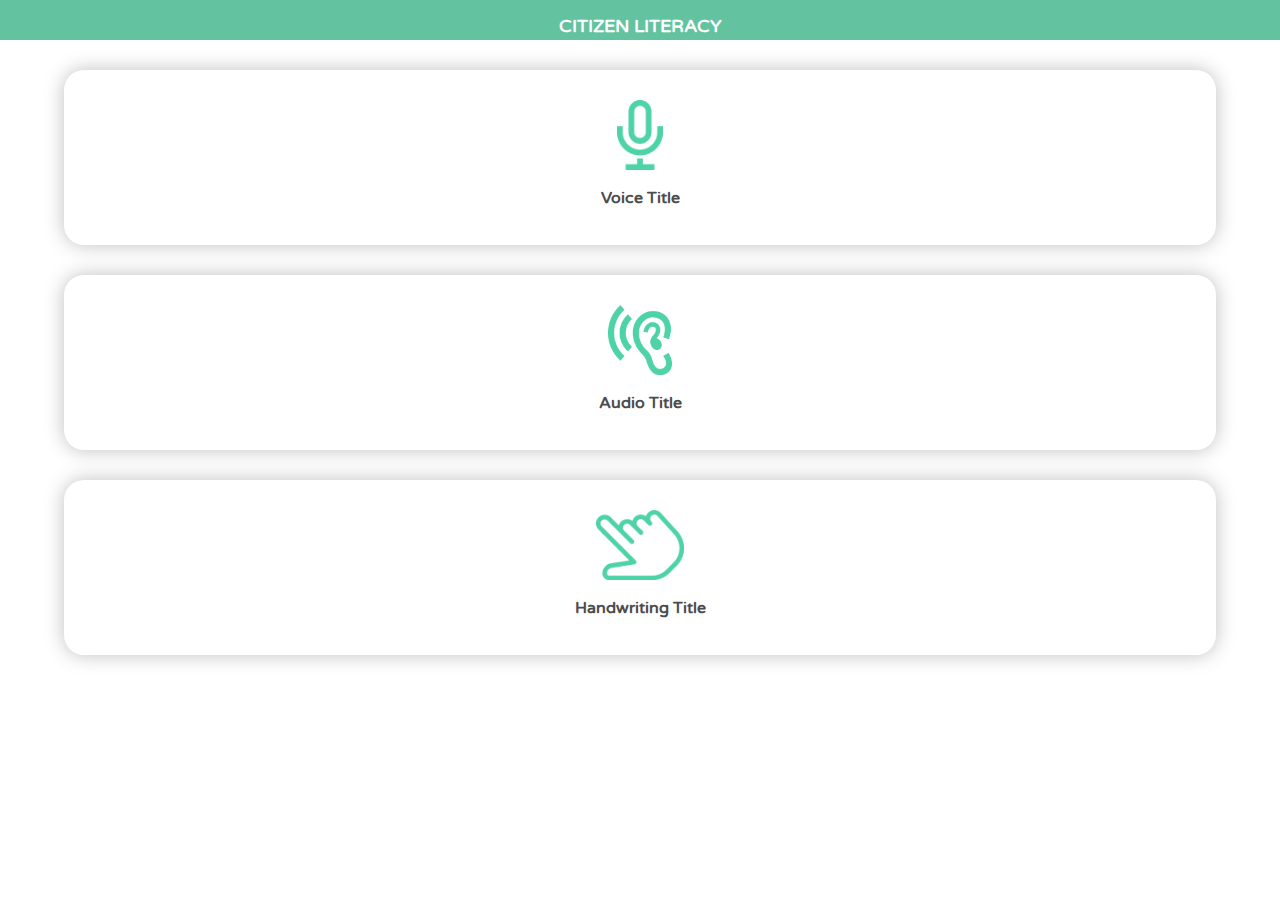
<file: index.html>
<!DOCTYPE html>
<html>

<head>
    <title>Citizen Literacy - Home</title>
    <meta charset="UTF-8">
    <meta name="description" content="">
    <meta name="keywords" content="">
    <meta name="viewport" content="width=device-width, initial-scale=1.0">
    <link href="https://fonts.googleapis.com/css?family=Varela+Round" rel="stylesheet">
    <link rel="stylesheet" href="css/style_main.css">
</head>

<body onload="fadeIn()">
    <div class="container">
        <div class="header-container">
            <h2 class="heading">Citizen Literacy</h2>
        </div>

        <div class="card-container">

            <div class="card" id="voice" onclick="voiceUrl()">
                <img src="img/mic.png" class="title-image" alt="Voice Activity">
                <div class="link-container">
                    <h2 class="sub-heading link">Voice Title
                        <i class="right"></i>
                    </h2>
                </div>
            </div>

            <div class="card" id="audio" onclick="selectionUrl()">
                <img src="img/ear.png" class="title-image" alt="Audio Activity">
                <div class="link-container">
                    <h2 class="sub-heading link">Audio Title
                        <i class="right"></i>
                    </h2>
                </div>
            </div>

            <div class="card" id="handwriting" onclick="handwritingUrl()">
                <img src="img/touch.png" class="title-image" alt="Handwriting Activity">
                <div class="link-container">
                    <h2 class="sub-heading link">Handwriting Title
                        <i class="right"></i>
                    </h2>
                </div>
            </div>
        </div>

        <script src="js/main.js"></script>
    </div>

</body>

</html>
</file>
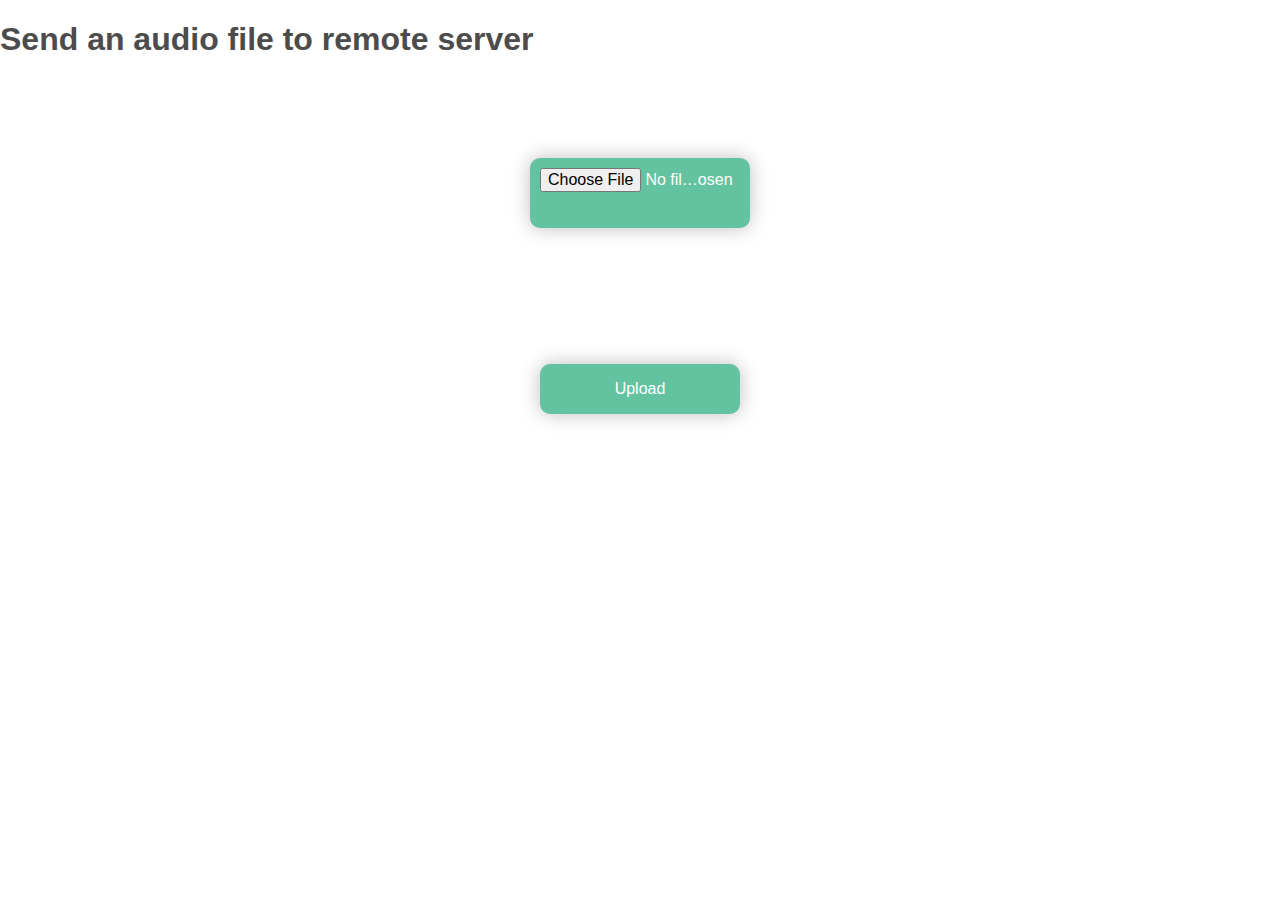
<file: audio.html>
<!DOCTYPE html>
<html>

<head>
    <title>Citizen Literacy - Audio</title>
    <meta charset="UTF-8">
    <meta name="description" content="">
    <meta name="keywords" content="">
    <meta name="viewport" content="width=device-width, initial-scale=1.0">
    <link rel="stylesheet" href="css/style_main.css">
</head>

<body onload="init(), fadeIn()">

    <h1>Send an audio file to remote server</h1>
	
    <div>
		<form onsubmit="event.preventDefault(); return sendFormData(this);">
			<input class="btn-main" type="file" name="audio_file" accept="audio/*" required /><br><br>
			<input type="submit" value="Upload" class="btn-main" />
		</form>
		
		<div id="response-container"></div>
    </div>
	
    <script src="js/main.js"></script>
    <script src="js/audio.js"></script>

</body>

</html>
</file>
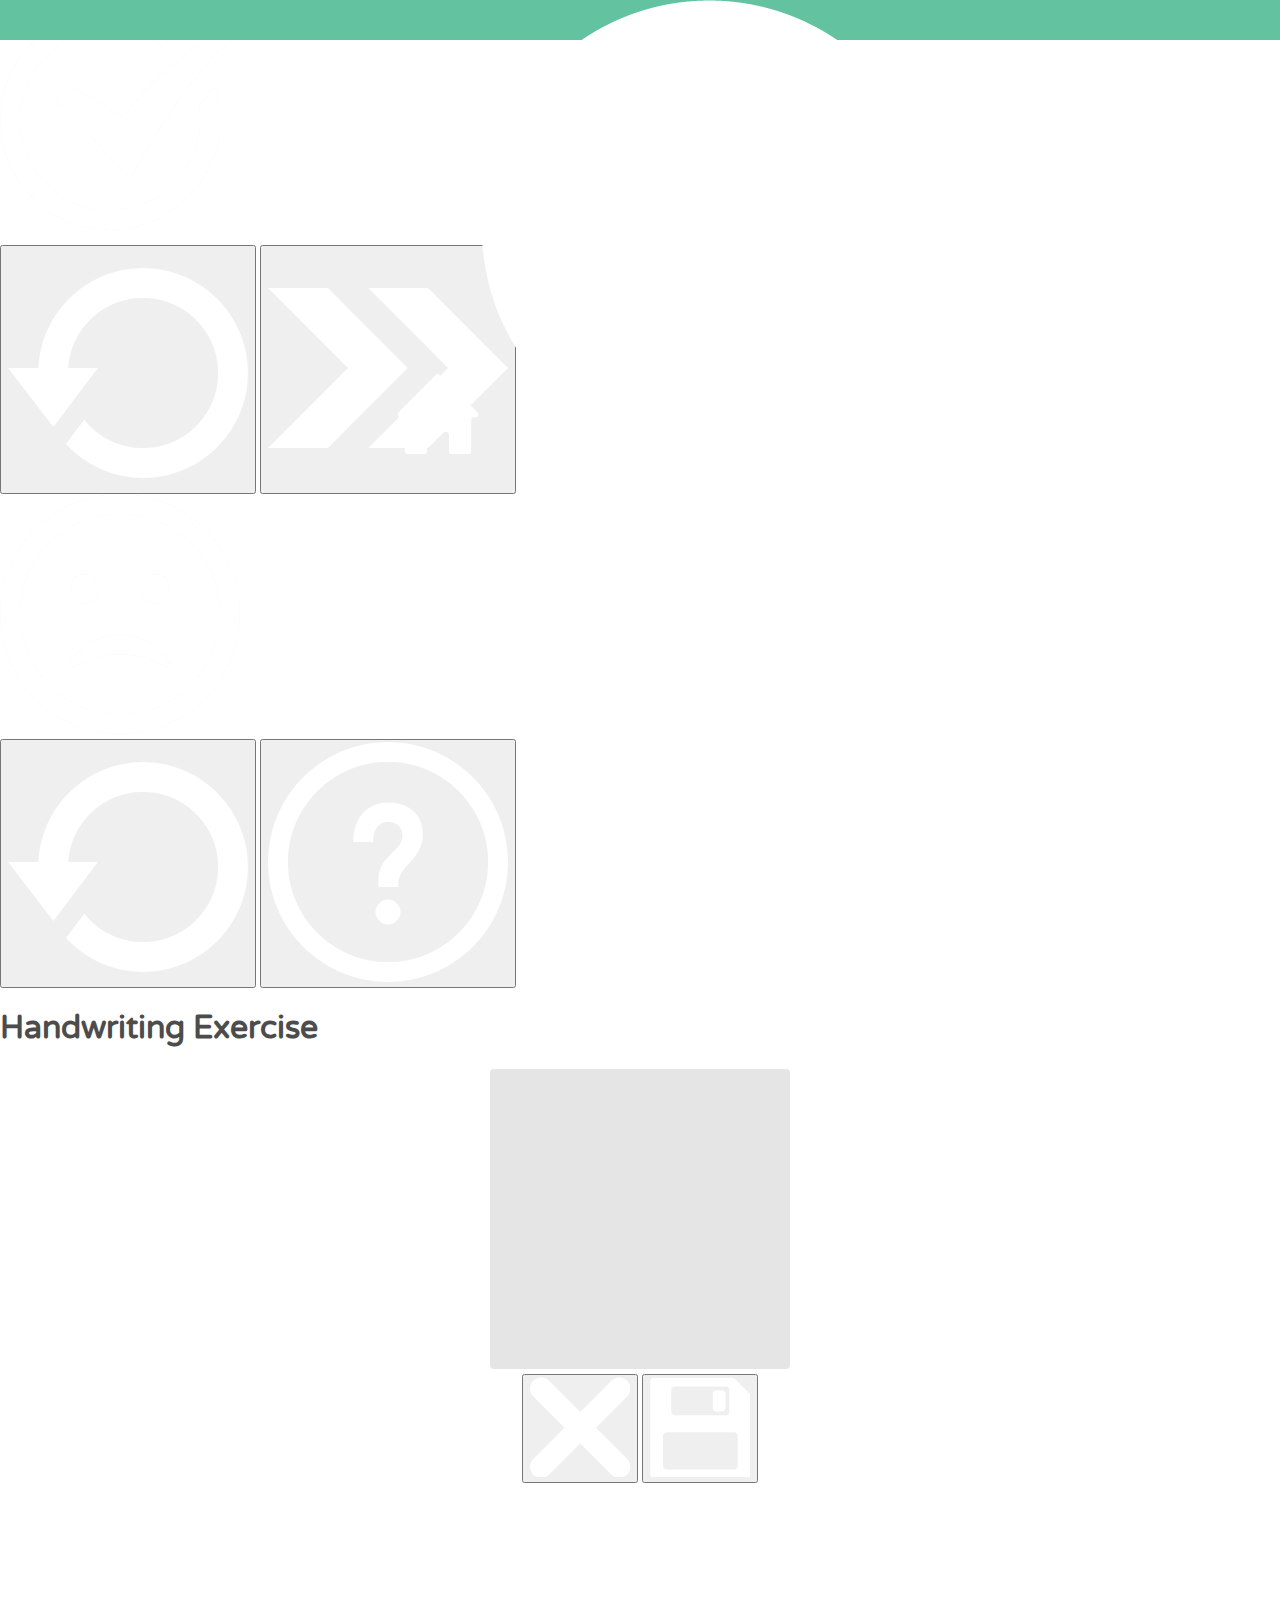
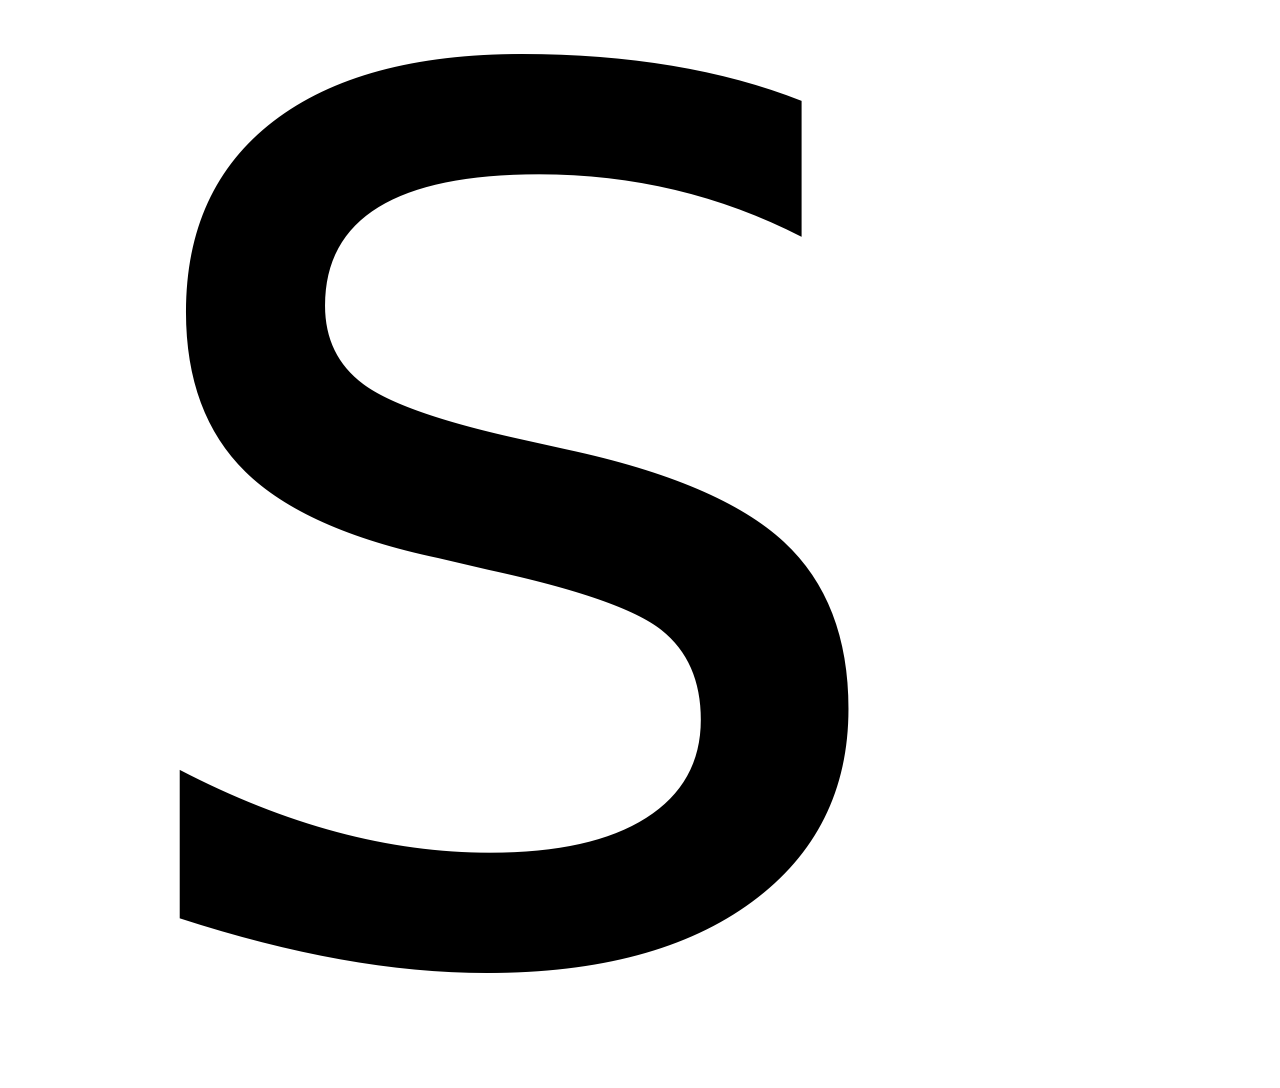
<file: handwriting.html>
<!DOCTYPE html>
<html>

<head>
    <title>Citizen Literacy - Handwriting</title>
    <meta charset="UTF-8">
    <meta name="description" content="">
    <meta name="keywords" content="">
    <meta name="viewport" content="width=device-width, initial-scale=1.0">
    <link href="https://fonts.googleapis.com/css?family=Varela+Round" rel="stylesheet">
    <link rel="stylesheet" href="css/style_main.css">
</head>

<body onload="init(), fadeIn()">
    <div class="container">

        <div class="inactive" id="response-correct-wrapper">
            <div class="correct-container" id="response-correct-container">
                <img src="img/correct.png" alt="" class="correct-tick">
                <div class="second-row">
                    <button class="btn-third" onclick="retryCorrect()">
                        <img src="img/retry.png" alt="" class="correct-retry">
                    </button>
                    <span class="separate" id="instance-2"></span>
                    <button class="btn-third" onclick="nextUrl()">
                        <img src="img/next.png" alt="" class="correct-next">
                    </button>
                </div>
            </div>
        </div>

        <div class="inactive" id="response-incorrect-wrapper">
            <div class="incorrect-container" id="response-incorrect-container">
                <img src="img/sad.png" alt="" class="incorrect-tick">
                <div class="second-row">
                    <button class="btn-third btn-incorrect" onclick="retryIncorrect()">
                        <img src="img/retry.png" alt="" class="incorrect-retry">
                    </button>
                    <span class="separate" id="instance-2"></span>
                    <button class="btn-third btn-incorrect" onclick="nextUrl()">
                        <img src="img/help.png" alt="" class="incorrect-next">
                    </button>
                </div>
            </div>
        </div>


        <div class="header-container">
            <a href="index.html">
                <i class="left"></i>
                <img src="img/home.png" alt="Home Button" class="home-link">
            </a>
            <img src="img/logo_white.png" alt="=Logo White" class="header-logo">
        </div>

        <h1 class="title">Handwriting Exercise</h1>

        <div id="sketchpadapp">
            <canvas id="sketchpad" height="300" width="300"></canvas>

            <div class="controls">

                <button type="submit" value="Clear Sketchpad" id="clearbutton" class="btn-secondary" onclick="clearCanvas(canvas,ctx);">
                    <img src="img/clear.png" alt="Save" class="btn-image">
                </button>

                <span class="separate"></span>

                <button type="button" value="save" id="btn" class="btn-secondary" size="30" onclick="save()">
                    <img src="img/save.png" alt="Save" class="btn-image">
                </button>

            </div>

            <img src="img/s.png" alt="S" class="image-bg">
        </div>

        <script src="js/main.js"></script>
        <script src="js/handwriting.js"></script>
    </div>
</body>

</html>
</file>
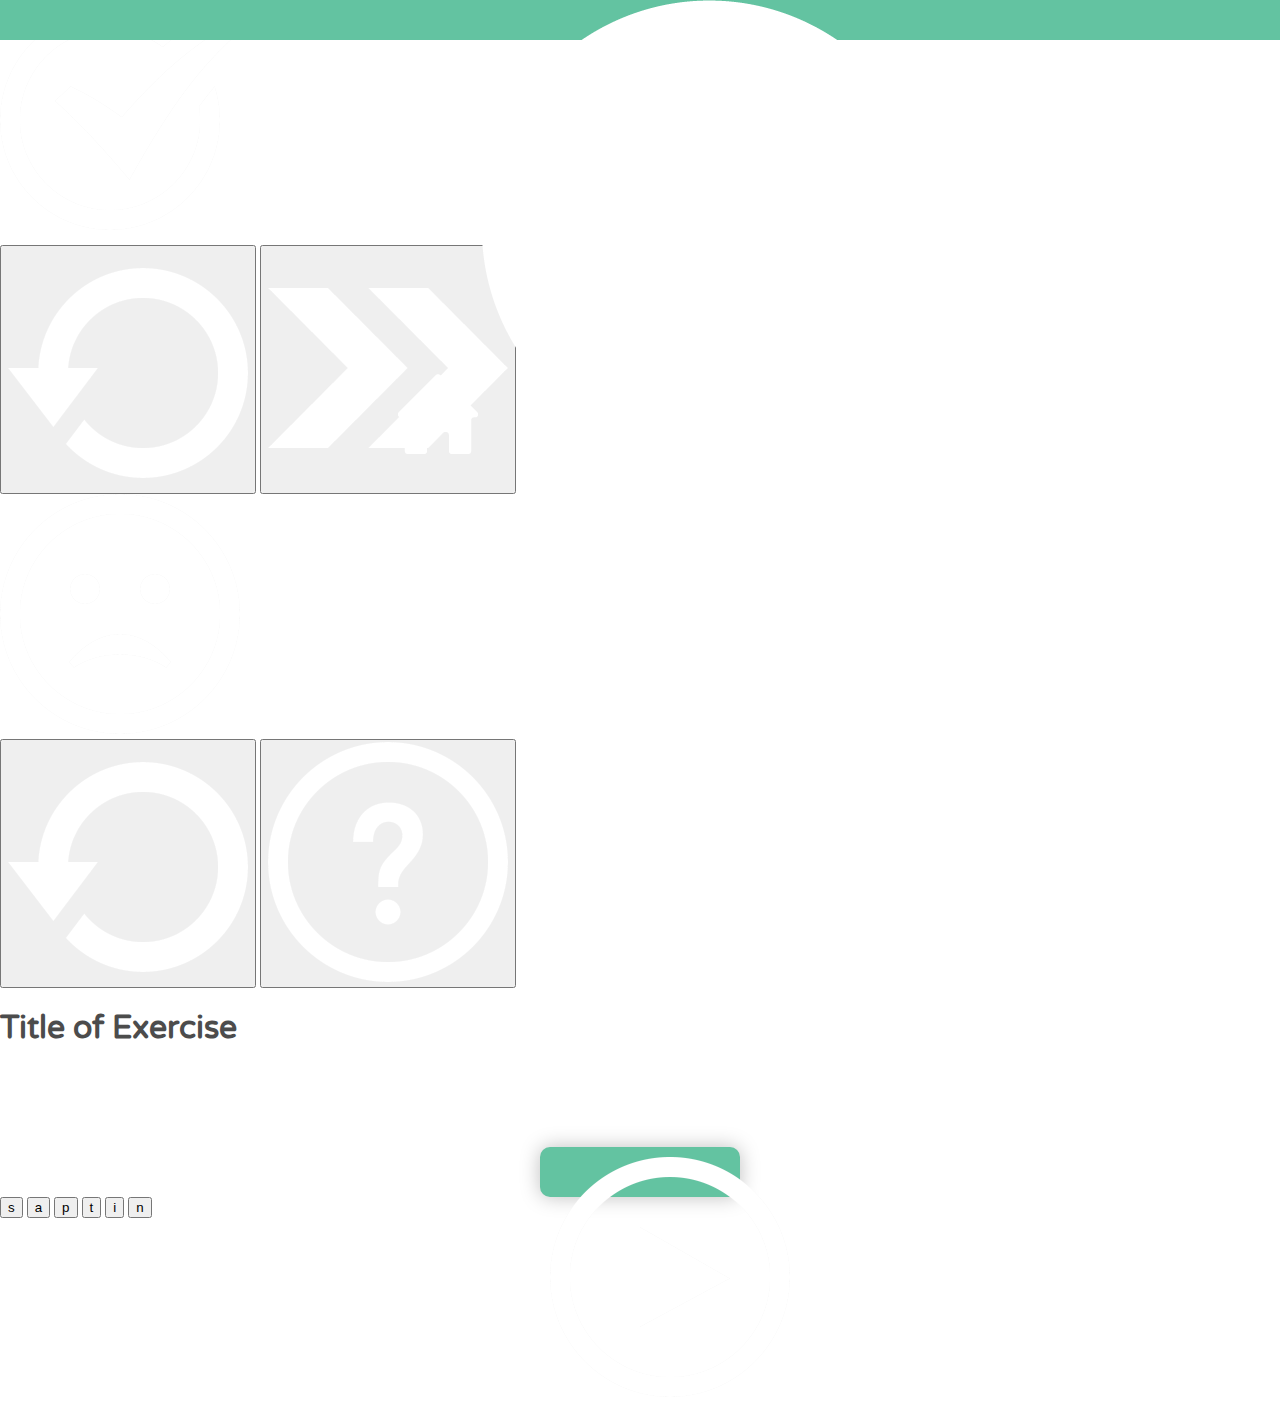
<file: selection.html>
<!DOCTYPE html>
<html>

<head>
    <title>Citizen Literacy - Selection</title>
    <meta charset="UTF-8">
    <meta name="description" content="">
    <meta name="keywords" content="">
    <meta name="viewport" content="width=device-width, initial-scale=1.0">
    <link href="https://fonts.googleapis.com/css?family=Varela+Round" rel="stylesheet">
    <link rel="stylesheet" href="css/style_main.css">
</head>

<body onload="fadeIn()">

    <div class="container">

        <div class="inactive" id="response-correct-wrapper">
            <div class="correct-container" id="response-correct-container">
                <img src="img/correct.png" alt="" class="correct-tick">
                <div class="second-row">
                    <button class="btn-third" onclick="retryCorrect()">
                        <img src="img/retry.png" alt="" class="correct-retry">
                    </button>
                    <span class="separate" id="instance-2"></span>
                    <button class="btn-third" onclick="nextUrl()">
                        <img src="img/next.png" alt="" class="correct-next">
                    </button>
                </div>
            </div>
        </div>

        <div class="inactive" id="response-incorrect-wrapper">
            <div class="incorrect-container" id="response-incorrect-container">
                <img src="img/sad.png" alt="" class="incorrect-tick">
                <div class="second-row">
                    <button class="btn-third btn-incorrect" onclick="retryIncorrect()">
                        <img src="img/retry.png" alt="" class="incorrect-retry">
                    </button>
                    <span class="separate" id="instance-2"></span>
                    <button class="btn-third btn-incorrect" onclick="nextUrl()">
                        <img src="img/help.png" alt="" class="incorrect-next">
                    </button>
                </div>
            </div>
        </div>


        <div class="header-container">
            <a href="index.html">
                <i class="left"></i>
                <img src="img/home.png" alt="Home Button" class="home-link">
            </a>
            <img src="img/logo_white.png" alt="=Logo White" class="header-logo">
        </div>

        <h1 class="title">Title of Exercise</h1>

        <audio id="myAudio">
            <source src="media/evil_laugh.mp3" type="audio/mpeg">
            Your browser does not support the audio element.
        </audio>

        <button id="audio-play" class="btn-main" onclick="playAudio()">
            <img src="img/play.png" alt="" class="incorrect-retry">
        </button>

        <div class="options-container">
            <button onclick="postSelection(this.value)" value="s" id="option1" class="options">s</button>
            <button onclick="postSelection(this.value)" value="a" id="option2" class="options">a</button>
            <button onclick="postSelection(this.value)" value="p" id="option3" class="options">p</button>
            <button onclick="postSelection(this.value)" value="t" id="option4" class="options">t</button>
            <button onclick="postSelection(this.value)" value="i" id="option5" class="options">i</button>
            <button onclick="postSelection(this.value)" value="n" id="option6" class="options">n</button>
        </div>

        <div id="response-container"></div>


        <script src="js/main.js"></script>
        <script src="js/selection.js"></script>

    </div>
</body>

</html>
</file>
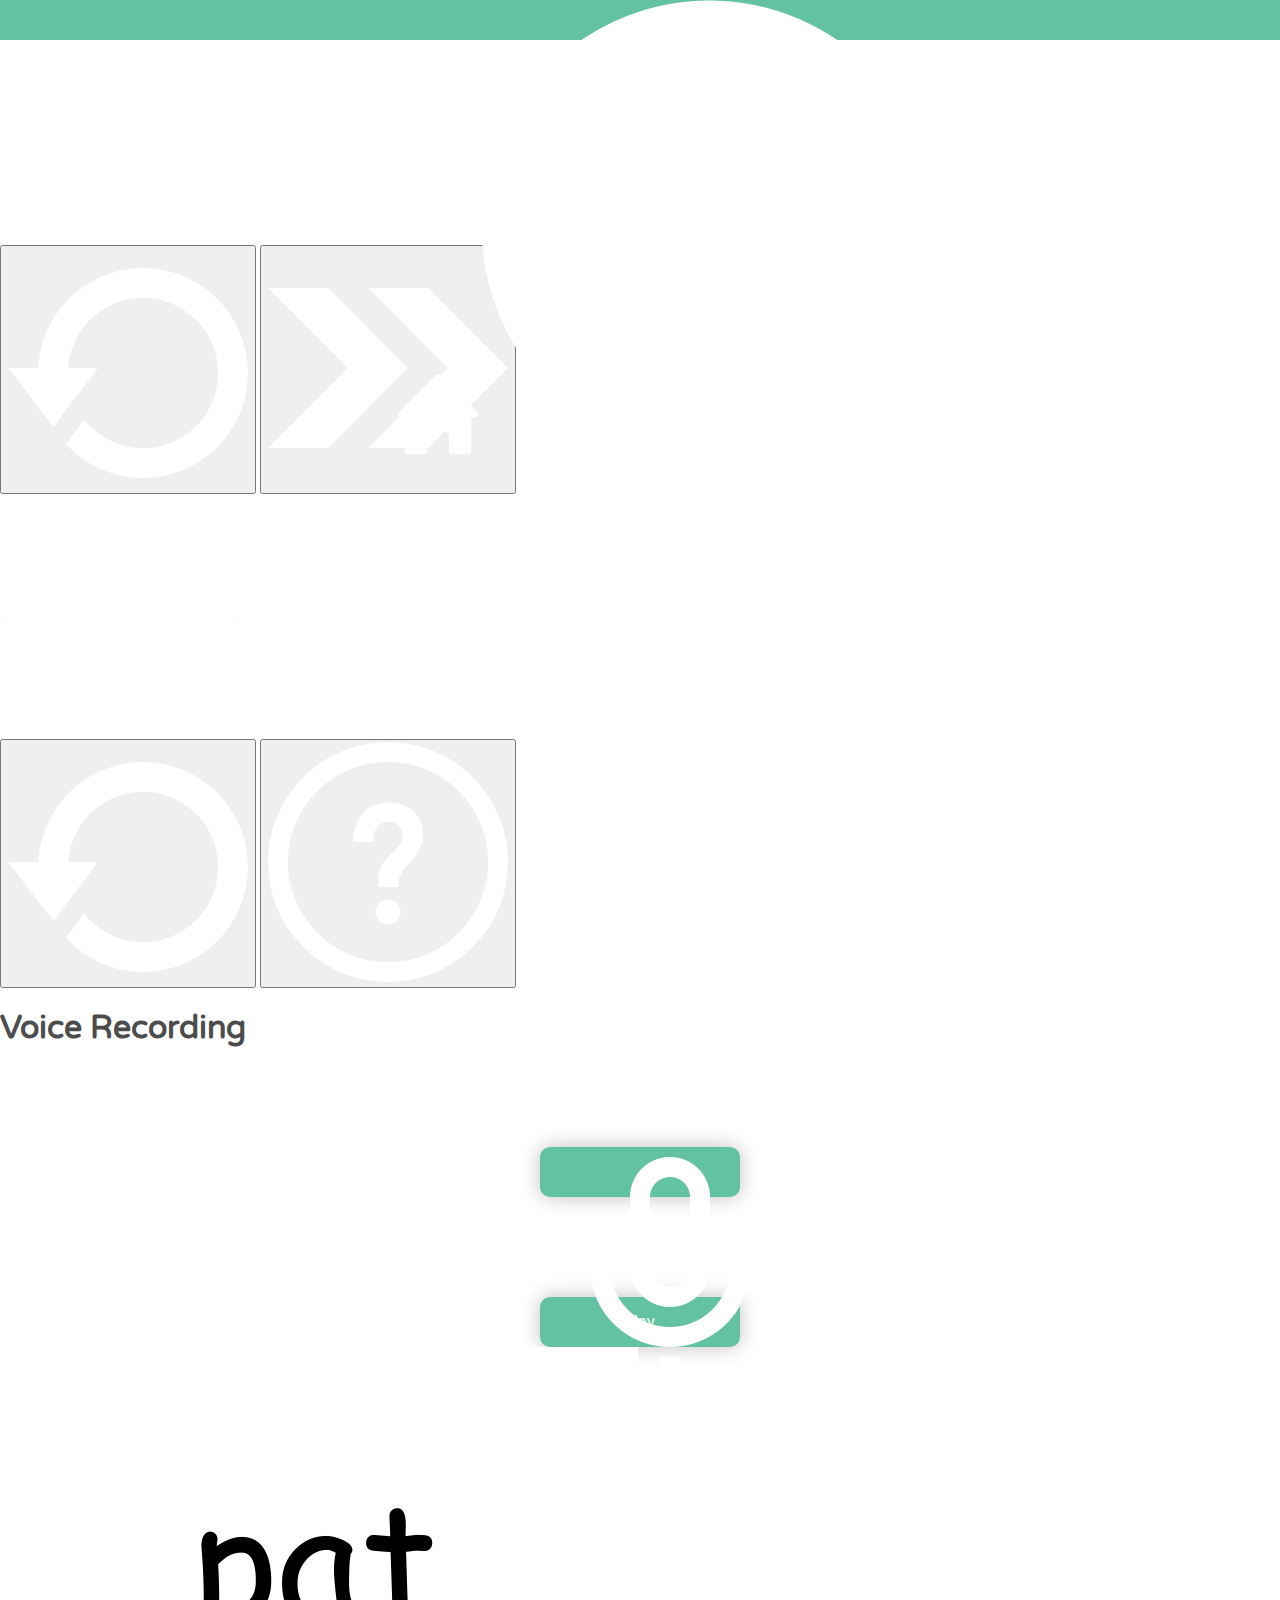
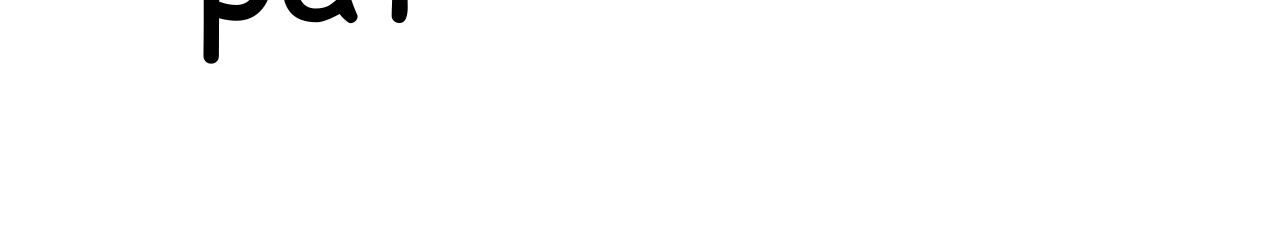
<file: voice.html>
<!DOCTYPE html>
<html>

<head>
    <title>Citizen Literacy - Voice Recording</title>
    <meta charset="UTF-8">
    <meta name="description" content="">
    <meta name="keywords" content="">
    <meta name="viewport" content="width=device-width, initial-scale=1.0">
    <link href="https://fonts.googleapis.com/css?family=Varela+Round" rel="stylesheet">
    <link rel="stylesheet" href="css/style_main.css">
</head>

<body onload="fadeIn()">
    <div class="container">


        <div class="inactive" id="response-correct-wrapper">
            <div class="correct-container" id="response-correct-container">
                <img src="img/correct.png" alt="" class="correct-tick">
                <div class="second-row">
                    <button class="btn-third" onclick="retryCorrect()">
                        <img src="img/retry.png" alt="" class="correct-retry">
                    </button>
                    <span class="separate" id="instance-2"></span>
                    <button class="btn-third" onclick="nextUrl()">
                        <img src="img/next.png" alt="" class="correct-next">
                    </button>
                </div>
            </div>
        </div>

        <div class="inactive" id="response-incorrect-wrapper">
            <div class="incorrect-container" id="response-incorrect-container">
                <img src="img/sad.png" alt="" class="incorrect-tick">
                <div class="second-row">
                    <button class="btn-third btn-incorrect" onclick="retryIncorrect()">
                        <img src="img/retry.png" alt="" class="incorrect-retry">
                    </button>
                    <span class="separate" id="instance-2"></span>
                    <button class="btn-third btn-incorrect" onclick="nextUrl()">
                        <img src="img/help.png" alt="" class="incorrect-next">
                    </button>
                </div>
            </div>
        </div>



        <div class="header-container">
            <a href="index.html">
                <i class="left"></i>
                <img src="img/home.png" alt="Home Button" class="home-link">
            </a>
            <img src="img/logo_white.png" alt="=Logo White" class="header-logo">
        </div>
        
        <h1 class="title">Voice Recording</h1>


        <div class="content">
            <div id="container">

                <div class="load-pie">
                    <div class="load-left">
                        <div class="left-load-block" id="left-load"></div>
                    </div>
                    <div class="load-right">
                        <div class="right-load-block" id="right-load">
                        </div>
                    </div>
                </div>
            </div>

            <button id="record" class="btn-main">
                <img src="img/mic-white.png" alt="" class="incorrect-retry">
            </button>
            <button id="play" class="btn-main">play</button>
        </div>
        
        <img src="img/pat.jpg" alt="Pat" class="visual-cue">
	

        <script src="js/voice_record.js"></script>
        <script src="js/main.js"></script>
    </div>
</body>

</html>
</file>
<file: css/style_main.css>
/* Main */

body {
    font-family: 'Varela Round', sans-serif;
    padding: 0;
    margin: 0;
    color: #4c4c4c;
    opacity: 0;
}

.bodyLoad {
    opacity: 1;
    transition: opacity 2s ease-out;
}

.heading {
    color: #fff;
    font-size: 18px;
    text-transform: uppercase;
}

.sub-heading {
    font-size: 16px;
}

.text {
    
}

.btn-main {
    display: block;
    font-size: 16px;
    padding: 10px;
    width: 200px;
    height: 50px;
    -webkit-appearance: none;
    background: #63c3a1;
    border: none;
    text-align: center;
    border-radius: 10px;
    box-shadow: 0px 0px 20px #bfbfbf;
    text-decoration: none;
    color: #fff;
    margin: 0 auto;
    margin-top: 100px;
}

a {
    text-decoration: none;
    color: white;
}

.btn-main:hover {
    background-color: hsl(159, 60%, 40%);
}

.btn-main:active {
    background-color: hsl(159, 60%, 40%);
}

.btn-secondary {
    
}

.header-container {
    position: absolute;
    top: 0;
    left: 0;
    background-color: #63c3a1;
    height: 40px;
    width: 100%;
    text-align: center;
}

.card-container {
    margin-top: 70px;
}

.card {
    width: 90%;
    height: 175px;
    margin: 0 auto;
    box-shadow: 0px 0px 20px #bfbfbf;
    border-radius: 20px;
    text-align: center;
    margin-top: 30px;
    cursor: pointer;
    }

.title-image {
    width: auto;
    height: 70px;
    margin-top: 30px;
}


/* selection_response Specific */

#response-container {
    width: 200px;
    height: 200px;
    margin: 100px auto 0 auto;
    display: none;
    border-radius: 20px;
}

.correct {
    display: block !important;
    background-color: green;
}

.incorrect {
    display: block !important;
    background-color: red;
}

/* Handwriting Specific */

#sketchpadapp {
    -webkit-touch-callout: none;
    -webkit-user-select: none;
    -khtml-user-select: none;
    -moz-user-select: none;
    -ms-user-select: none;
    user-select: none;
    text-align: center;
}

#sketchpad {
    height: 300px;
    width: 300px;
    border: none;
    background-color: #e5e5e5;
    border-radius: 4px;
    position: relative;
    margin: 0 auto;
}

/* Splash Screen */

.loading {
    background-color: white;
    position: absolute;
    top: 0;
    left: 0;
    width: 100%;
    height: 100vh;
    color: #4c4c4c;
    font-size: 36px;
    text-align: center;
    padding-top: 30%;
}

.opacity {
    opacity: 0;
    transition: opacity 1s ease-out;
}

.splash-logo {
    width: 60%;
    padding-bottom: 10%;
}
</file>
